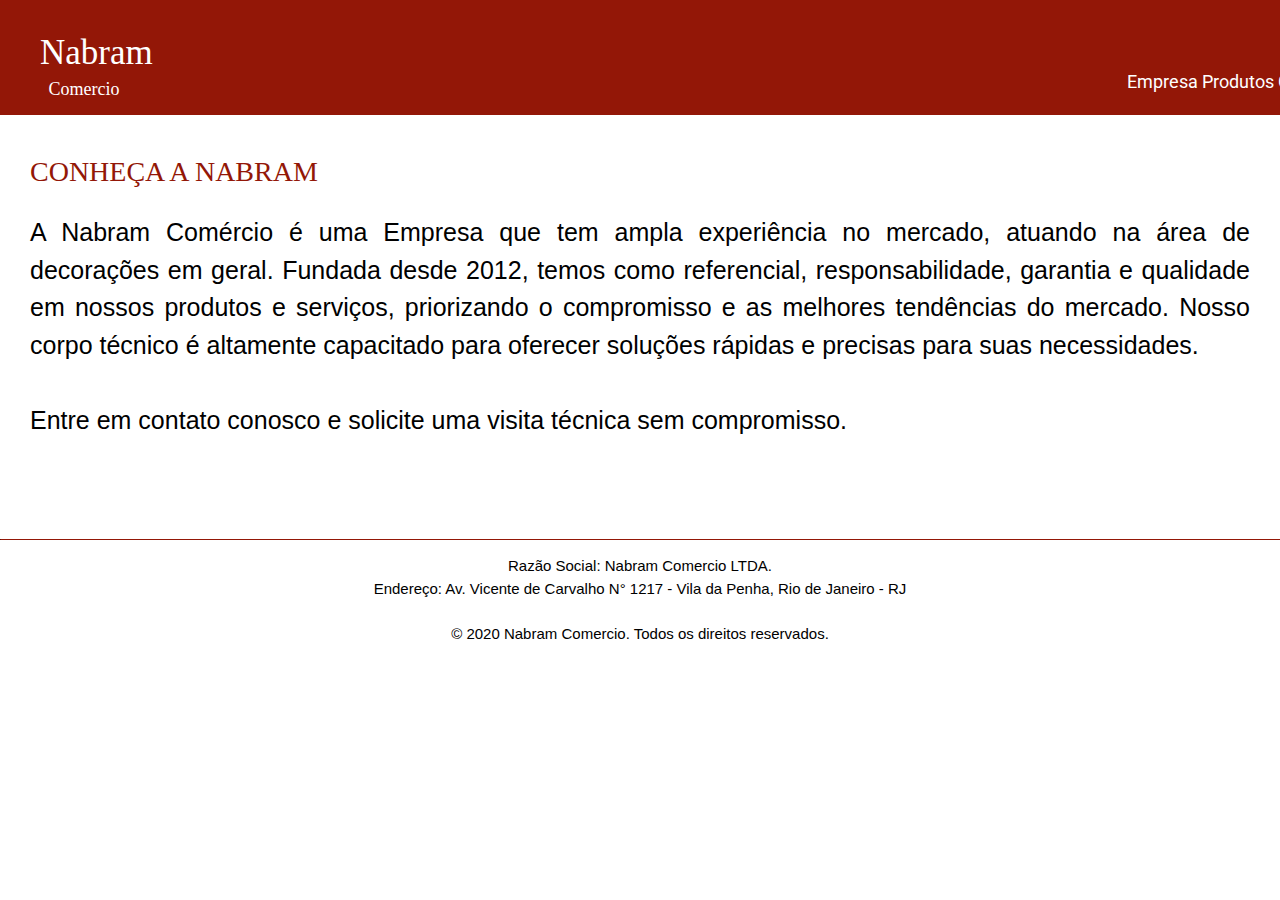
<file: index.html>
<!DOCTYPE html>
<html>
	<head>
		<meta charset="UTF-8"/>
		<meta name="viewport" content="width=device-width, initial-scale=1.0"/>
		<title>Nabram Comercio | Home</title>
		<link rel="stylesheet" href="css/reset.css"/>
		<link rel="stylesheet" href="css/index.css"/>
		<link rel="icon" type="image/png" href="ico.png"/>
	</head>
	<body>
		<div class="header">
			<div class="col-1h">
				
					<h2 class="sig"><a href="home.html">Nabram</h2>
			 	
				<h2 class="sub">&nbsp;&nbsp;&nbsp;Comercio</h2>
				<div class="subir">
					<ul>		
						<li><a href="about.html">Empresa</a></li>
						
						<li><a href="products.html">Produtos</a></li>

						<li ><a href="#">Contato</a></li>
					</ul>
				</div>
				</div>
			</div>
	
		<div class="main">
			<br>
			<br>
			<br>
		</div>
		<div class="container">
			<h1>CONHEÇA A NABRAM <br><br></h1>
			<div class="text">
				<p>A Nabram Comércio é uma Empresa que tem ampla experiência no mercado, atuando na área de decorações em geral.
				Fundada desde 2012, temos como referencial, responsabilidade, garantia e qualidade em nossos produtos e serviços, priorizando o compromisso e as melhores tendências do mercado.
				Nosso corpo técnico é altamente capacitado para oferecer soluções rápidas e precisas para suas necessidades.<br><br>
				Entre em contato conosco e solicite uma visita técnica sem compromisso.
				</p>
			</div>
		</div>
			<div class="footer">
				<div class="credits col-5">
					<hr/>
					<address style="margin:15px;">
						<b>Razão Social:</b> Nabram Comercio LTDA.<br>
							<b>Endereço:</b> Av. Vicente de Carvalho N° 1217 - Vila da Penha, Rio de Janeiro - RJ<br><br>
						&copy; 2020 Nabram Comercio. Todos os direitos reservados.
					
					</address>
				</div>
			
			<div class="col-5">
			
		</div>
			
		</div>
			
		</div>
	</body>
</html>
</file>
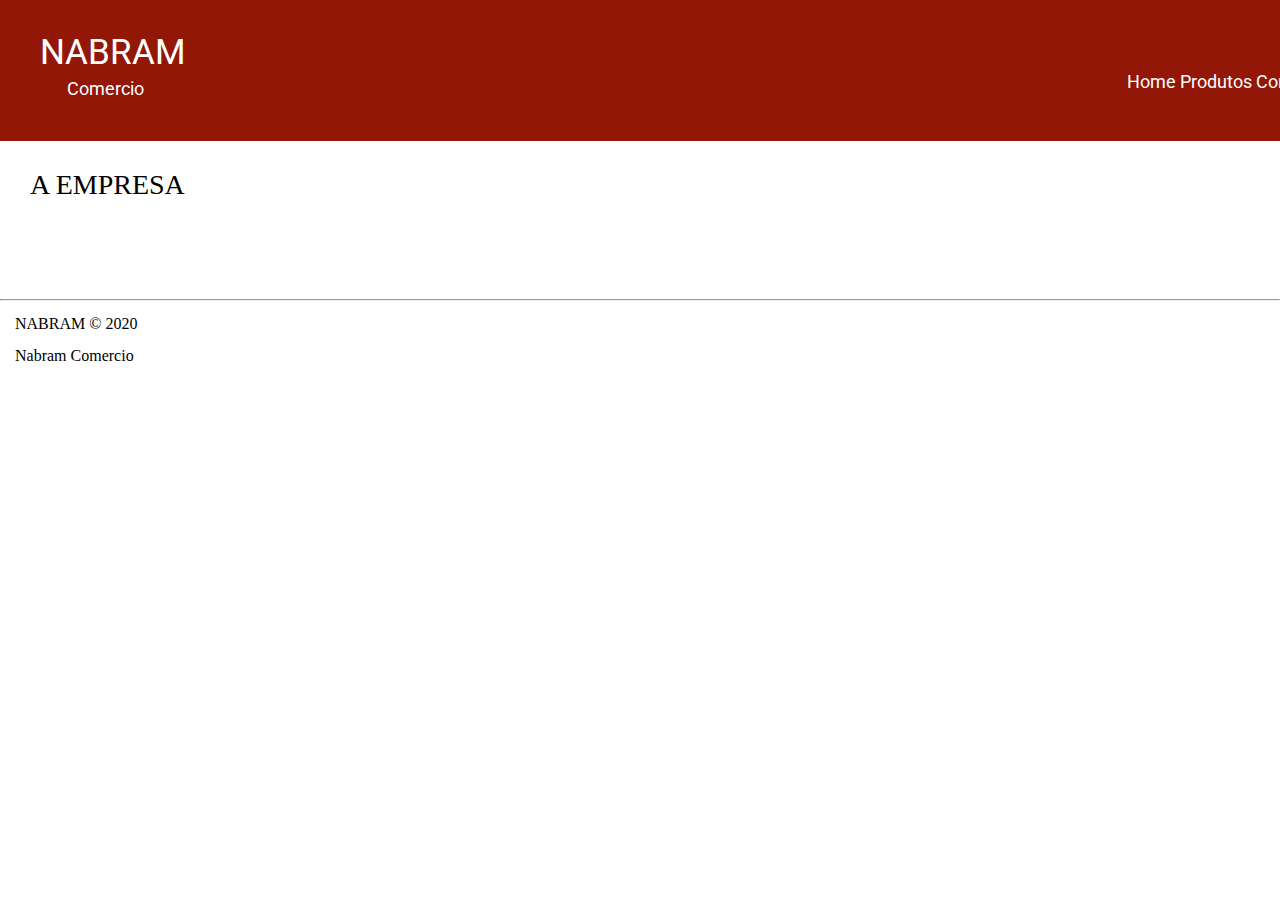
<file: about.html>
<!DOCTYPE html>
<html>
	<head>
		<meta charset="UTF-8"/>
		<meta name="viewport" content="width=device-width, initial-scale=1.0"/>
		<title>Nabram Comercio - A empresa</title>
		<link rel="stylesheet" href="css/reset.css"/>
		<link rel="stylesheet" href="css/empresa.css"/>
		<link rel="icon" type="image/png" href="ico.png"/>
	</head>
	<body>
		<div class="header">
			<div class="col-1h">
			 <div class="a">
				<h2 class="sig"><a href="home.html">NABRAM</h2>
				</div>
				<h2 class="sub">&nbsp;&nbsp;&nbsp;&nbsp;&nbsp;&nbsp;&nbsp;&nbsp;Comercio</h2>
				<div class="subir">
				<ul>
					<li><a href="about.html">Home</a></li>
					<li><a href="#">Produtos</a></li>
					<li><a href="#">Contatos</a></li>
				</ul>
			</div>
			</div>
		</div>
		
		<div class="container">
			<h1>A EMPRESA</h1>
		</div>
			<div class="footer">
				<div class="credits col-5">
					<hr/>
					<address style="margin:15px;">
						<p>NABRAM &copy; 2020<br><br>Nabram Comercio</p>
					</address>
				</div>
			
			<div class="col-5">
			
		</div>
			
		</div>
			
		</div>
	</body>
</html>
</file>
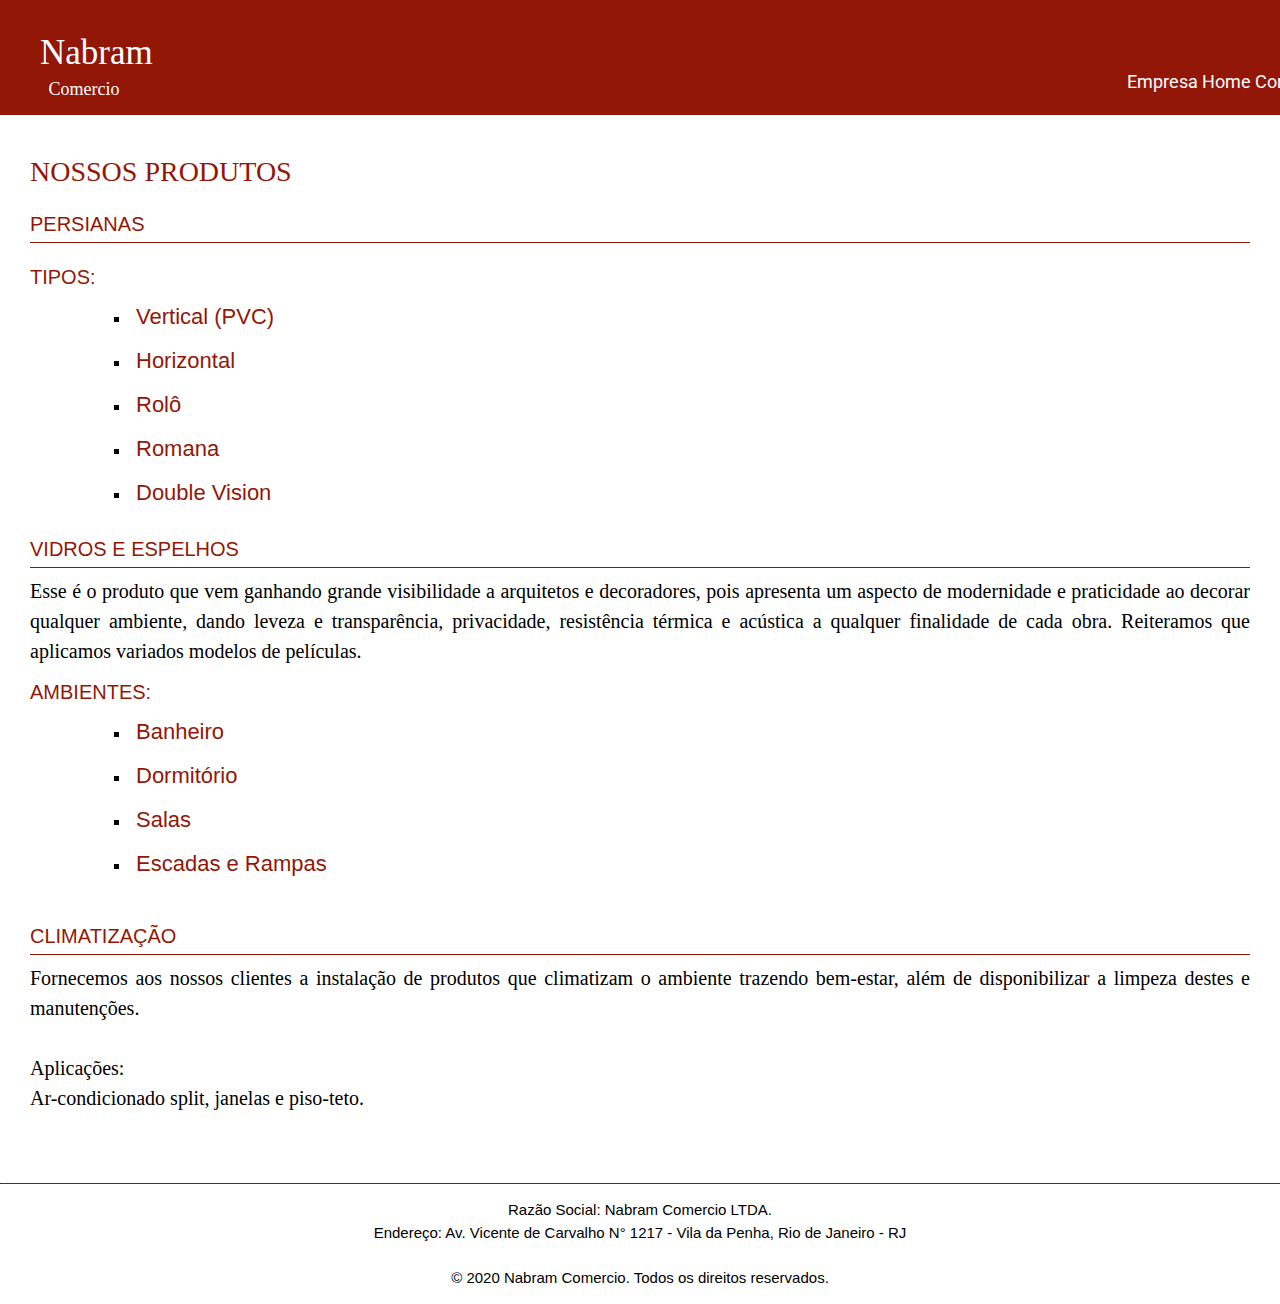
<file: products.html>
<!DOCTYPE html>
<html>
	<head>
		<meta charset="UTF-8"/>
		<meta name="viewport" content="width=device-width, initial-scale=1.0"/>
		<title>Nabram Comercio | Produtos</title>
		<link rel="stylesheet" href="css/reset.css"/>
		<link rel="stylesheet" href="css/productsstyle.css"/>
		<link rel="icon" type="image/png" href="ico.png"/>
	</head>
	<body>
		
			<div class="header">
				<div class="col-1h">
				
					<h2 class="sig"><a href="home.html">Nabram</h2>
			 	
					<h2 class="sub">&nbsp;&nbsp;&nbsp;Comercio</h2>
					<div class="subir">
						<ul>		
							<li><a href="about.html">Empresa</a></li>
						
							<li><a href="home.html">Home</a></li>

							<li ><a href="#">Contato</a></li>
						</ul>
					</div>
				</div>
			</div>
	
	
		<div class="main">
			<br>
			<br>
			<br>
		</div>
		<div class="container">
			
			<h1>NOSSOS PRODUTOS <br><br></h1>
	
			<p></p>
			<h3>PERSIANAS</h3>
			<hr/>
			<br>
			<h3>TIPOS:</h3>
			<br>
			<ul class="host">
				
					<li><button type="link" id="oi">Vertical (PVC)</button></li>
					<p id="dem"> </p>
					<br>
					<li><button type="link" id="Hori">Horizontal</button></li>
					<p id="dem2"> </p>
					<br>
					<li><button type="link" id="rolo">Rolô</button></li>
					<p id="dem3"> </p>
					<br>
					<li><button type="link" id="Romana">Romana</button></li>
					<p id="dem4"> </p>
					<br>
					<li><button type="link" id="Vision">Double Vision</button></li>
					<p id="dem5"> </p>
					<script type="text/javascript" src="script.js" ></script>
					
			</ul>
			
			<br><br>

			<h3>VIDROS E ESPELHOS</h3>
			<hr/>
			
			<p>Esse é o produto que vem ganhando grande visibilidade a arquitetos e decoradores, pois apresenta um aspecto de modernidade e praticidade ao decorar qualquer ambiente, dando leveza e transparência, privacidade, resistência térmica e acústica a qualquer finalidade de cada obra. Reiteramos que aplicamos variados modelos de películas.</p>
			<br>
			<h3>AMBIENTES:</h3>
			<br>
			<ul class="host">
				
					<li><button type="link" id="Banheiro">Banheiro</button></li>
					<p id="Amb1"> </p>
					<br>
					<li><button type="link" id="Dormi">Dormitório</button></li>
					<p id="Amb2"> </p>
					<br>
					<li><button type="link" id="Salas">Salas</button></li>
					<p id="Amb3"> </p>
					<br>
					<li><button type="link" id="Escadas">Escadas e Rampas</button></li>
					<p id="Amb4"> </p>
					<br>
					<script type="text/javascript" src="script.js" ></script>

			</ul>
			<br><br>
            <h3>CLIMATIZAÇÃO</h3>
            <hr>
            <p>Fornecemos aos nossos clientes a instalação de produtos que climatizam o ambiente trazendo bem-estar, além de disponibilizar a limpeza destes e manutenções.<br><br>Aplicações:<br>Ar-condicionado split, janelas e piso-teto.</p>
            
	

		</div>
	
        <br><br>
			<div class="footer">
				<div class="credits col-5">
					<hr/>
					<address style="margin:15px;">
						<b>Razão Social:</b> Nabram Comercio LTDA.<br>
							<b>Endereço:</b> Av. Vicente de Carvalho N° 1217 - Vila da Penha, Rio de Janeiro - RJ<br><br>
						&copy; 2020 Nabram Comercio. Todos os direitos reservados.
					
					</address>
				</div>
			
			<div class="col-5">
			
		</div>
			
		</div>
			
		</div>
	</body>
</html>
</file>
<file: css/index.css>
@import url('https://fonts.googleapis.com/css?family=Roboto&display=swap');



.header {

	background-color: #931707;
	color: #FFF;
	overflow:hidden;
	
 height: 115px;
  position: fixed; /* Set the navbar to fixed position */
  top: 0; /* Position the navbar at the top of the page */
  width: 100%; /* Full width */
   
}

.main {
  margin-top: 80px; /* Add a top margin to avoid content overlay */
}
.header a:link {
	text-decoration: none;
	color: #fff;
}

.header a:visited {
	color: #fff;
}

.header a:hover
{
	color:blue;
}


.header .sig {
	font-size: 35px;
	margin:5px 10px 10px;
	font-family: "Lucida Calligraphy";
	color:white;
}

.header ul {
	position: relative;
	left: 1097px;
	bottom: 20px;
}

.header ul li {
	display: inline;
	padding-left: 0px;
}

.header .col-1h {
	font-size: 18px;
	padding: 30px 0px 30px 30px;
	font-family: "Roboto", "Arial", san-serif;
}

.container {
	margin: 30px;
	text-align: justify;
}

.footer {
	margin-top: 100px;
}

.sub
{

	margin: 5px;
	color:white;
	font-family: "Segoe Script";
}

h1
{
	font-size: 28px;
	text-align: left;
	color: #931707;
	font-family: "Segoe Script";
}

.subir
{
	margin-top: -10px;
}

.text
{
	font-family:arial;
	font-size: 25px;
	line-height: 1.5;
}

hr
{
	background-color: #931707;
    border-color: #931707;
    border-top: 1px;
    height: 100%;
}

address
{
	text-align: center;
	font-size: 15px;
	font-family: arial;
	line-height: 1.5;
}
</file>
<file: css/empresa.css>
@import url('https://fonts.googleapis.com/css?family=Roboto&display=swap');




.header {
	background-color: #931707;
	color: #FFF;
	overflow:hidden;
}

.header a:link {
	text-decoration: none;
	color: #fff;
}

.header a:visited {
	color: #fff;
}

.header .sig {
	font-size: 35px;
	margin:5px 10px 10px;
	font-family: "Roboto", "Arial", san-serif;
}

.header ul {
	position: relative;
	left: 1097px;
	bottom: 20px;
}

.header ul li {
	display: inline;
	padding-left: 0px;
}



.header .col-1h {
	font-size: 18px;
	padding: 30px 0px 30px 30px;
	font-family: "Roboto", "Arial", san-serif;
}

.container {
	margin: 30px;
	text-align: justify;
}

.footer {
	margin-top: 100px;
}

.sub
{

	margin: 5px;
}

h1
{
	font-size: 28px;
}

.subir
{
	margin-top: -10px;
}
</file>
<file: css/productsstyle.css>
@import url('https://fonts.googleapis.com/css?family=Roboto&display=swap');






.header {

	background-color: #931707;
	color: #FFF;
	overflow:hidden;
	
 height: 115px;
  position: fixed; /* Set the navbar to fixed position */
  top: 0; /* Position the navbar at the top of the page */
  width: 100%; /* Full width */
   
}


.header a:link {
	text-decoration: none;
	color: #fff;

}


.main {
  margin-top: 80px; /* Add a top margin to avoid content overlay */
}
.header a:visited {
	color: #fff;
}

.header a:hover
{
	color:blue;
}


.header .sig {
	font-size: 35px;
	margin:5px 10px 10px;
	font-family: "Lucida Calligraphy";
	color:white;
}

.header ul {
	position: relative;
	left: 1097px;
	bottom: 20px;
	
}

.header ul li {
	display: inline;
	padding-left: 0px;
		

}

.host
{
	margin-left: 100px;
	left: 60px;
	list-style-type: square;
	list-style-position: vertical;
	display: list-item;
}
.header .col-1h {
	font-size: 18px;
	padding: 30px 0px 30px 30px;
	font-family: "Roboto", "Arial", san-serif;

}

.container {
	margin: 30px;
	text-align: justify;
}

.footer {
	margin-top: 100px;
	display: inline;
}

.sub
{

	margin: 5px;
	color:white;
	font-family: "Lucida Calligraphy";
}

h1
{
	font-size: 28px;
	text-align: left;
	color: #931707;
	font-family: "Segoe Script";
}

h3
{
	font-size: 20px;
	text-align: left;
	color: #931707;
	font-family: arial;
}
.subir
{
	margin-top: -10px;
}

.text
{
	font-family:arial;
	font-size: 25px;
	line-height: 1.5;
}

button
{
	border: none;
	background-color: transparent;
	color:#931707;
	font-size: 22px;
}

p
{
	line-height: 1.5;
	font-size: 20px;
}

hr
{
	background-color: #931707;
    border-color: #931707;
    border-top: 1px;
    height: 100%;
}

address
{
	text-align: center;
	font-size: 15px;
	font-family: arial;
	line-height: 1.5;
}
</file>
